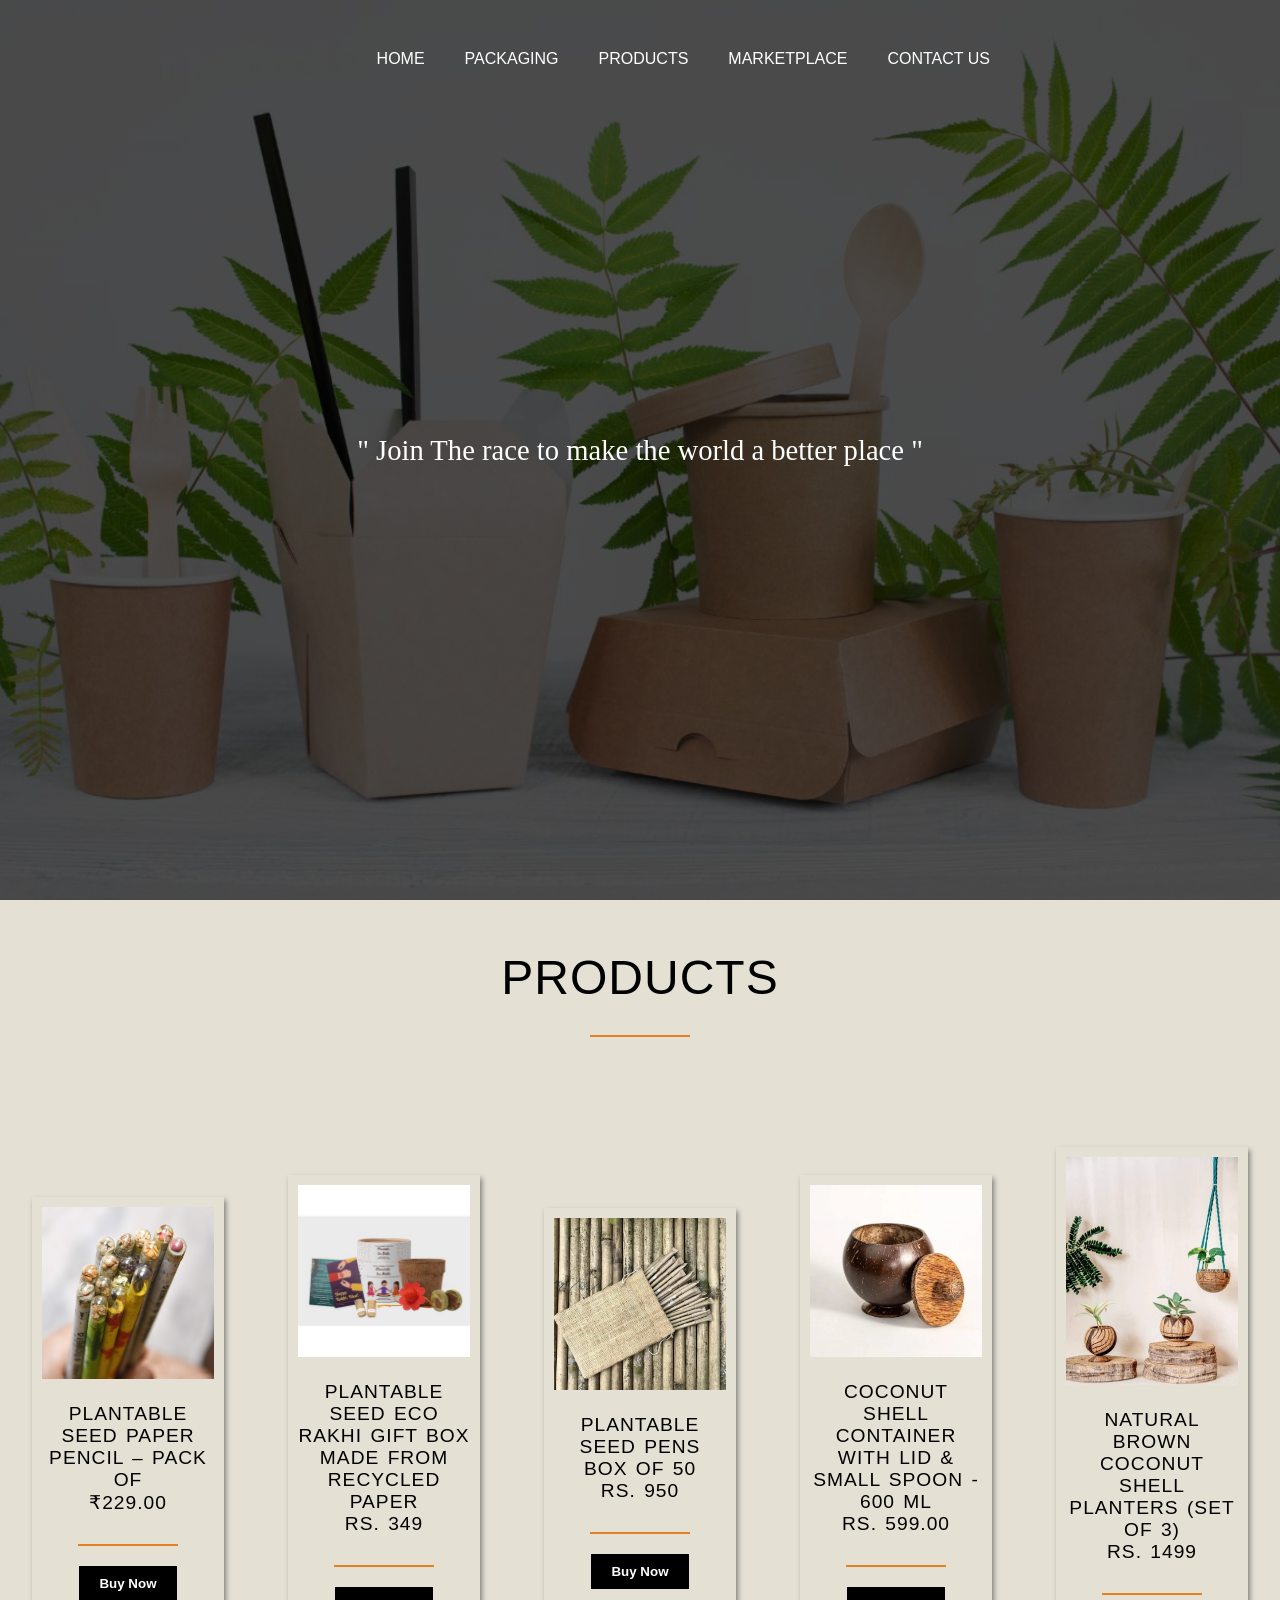
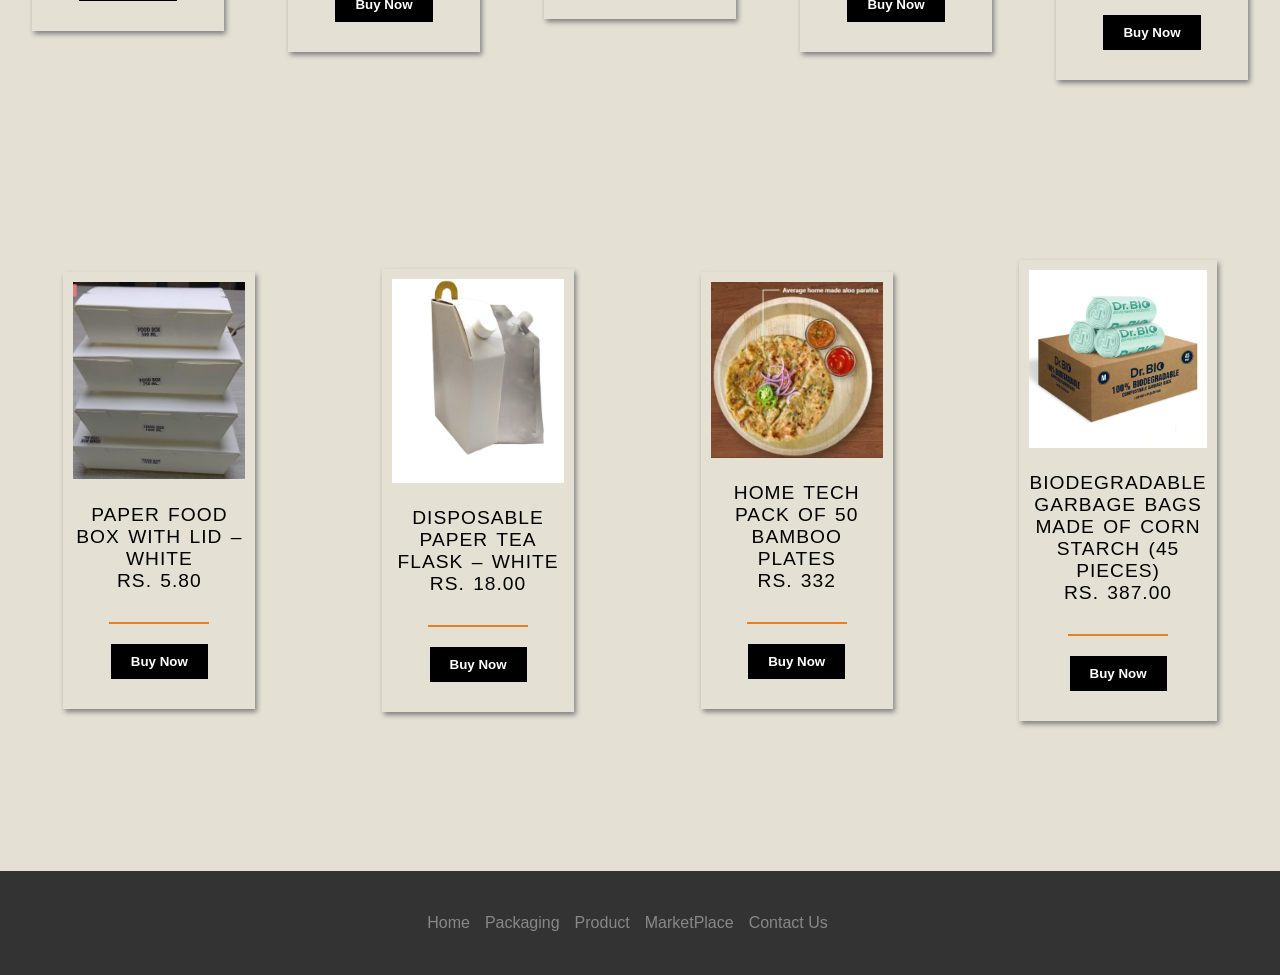
<file: market.html>
<!DOCTYPE html>
<html>

<head>
  <title>Online-Shopping Web</title>
  <link rel="stylesheet" type="text/css" href="market.css">
  <meta charset="utf-8">
  <meta name="viewport" content="width=device-width, initial-scale=1.0">
  <title>Eco-friendly</title>
</head>

<body>
  <header id="home">
    <nav>
      <ul class="main-nav">
        <li><a href="index.html">home</a><span></span></li>
        <li><a href="index.html">Packaging</a><span></span></li>
        <li><a href="#product">products</a><span></span></li>
        <li><a href="market.html">MarketPlace</a><span></span></li>
        <li><a href="#contact">Contact Us</a><span></span></li>
      </ul>
    </nav>
    <div class="hero-text-box">
      <P class="quote">" Join The race to make the world a better place "</P>
    </div>
  </header>



  <h2 class="head2" id="product">Products</h2>
  <section id="man">
    <div class="man-row">
      <div class="man-box">
        <img src="resources/img/p5.jpg">
        <h2>Plantable Seed Paper Pencil – Pack of <br>₹229.00</h2>
        <form method="get" action="https://bit.ly/3CYqaLE">
          <button target="_blank">Buy Now</button>
        </form>
      </div>
      <div class="man-box">
        <img src="resources/img/p1.jpg">
        <h2>Plantable Seed Eco Rakhi Gift Box Made from Recycled Paper<br>Rs. 349</h2>
        <form method="get" action="https://bit.ly/34ZA82O">
          <button target="_blank">Buy Now</button>
        </form>
      </div>
      <div class="man-box">
        <img src="resources/img/p2.jpg">
        <h2>Plantable Seed Pens Box of 50
          <br>Rs. 950</h2>
        <form method="get" action="https://bit.ly/3JxQ77o">
          <button target="_blank">Buy Now</button>
        </form>
      </div>
      <div class="man-box">
        <img src="resources/img/p3.jpg">
        <h2>Coconut Shell Container with Lid & Small Spoon - 600 ml<br>Rs. 599.00</h2>
        <form method="get" action="https://www.loopify.world/coconut-shell-container-with-lid-small-spoon-600-ml.html">
          <button target="_blank">Buy Now</button>
        </form>
      </div>
      <div class="man-box">
        <img src="resources/img/p4.jpg">
        <h2>Natural Brown Coconut Shell Planters (Set Of 3)<br>Rs. 1499</h2>
        <form method="get" action="https://bit.ly/3qq8CDc">
          <button target="_blank">Buy Now</button>
        </form>
      </div>
    </div>
  </section>

  <section id="women">
    
    <div class="man-row">
      <div class="man-box">
        <img src="resources/img/p6.jpeg">
        <h2>Paper Food Box With Lid – White<br>Rs. 5.80</h2>
        <form method="get" action="https://jehoba.com/product/paper-food-box-with-lid-white/">
          <button target="_blank">Buy Now</button>
        </form>
      </div>
      <div class="man-box">
        <img src="resources/img/p7.jpg">
        <h2>Disposable Paper Tea Flask – White<br>Rs. 18.00</h2>
        <form method="get" action="https://jehoba.com/product/disposable-paper-tea-flask-white/">
          <button target="_blank">Buy Now</button>
        </form>
      </div>
      <div class="man-box">
        <img src="resources/img/p8.webp">
        <h2>Home Tech Pack of 50 Bamboo Plates<br>Rs. 332</h2>
        <form method="get" action="https://www.flipkart.com/home-tech-pack-50-bamboo-wood-areca-leaf-biodegradable-compostable-100-natural-safe-hygienic-ecofriendly-disposable-10-inch-round-plates-pack-50-dinner-set/p/itm836bcfea47cc3?pid=DNSG5RQVKNAPCAWS&lid=LSTDNSG5RQVKNAPCAWSVKKNWE&marketplace=FLIPKART&cmpid=content_dinner-set_8965229628_gmc">
          <button target="_blank">Buy Now</button>
        </form>
      </div>
      <div class="man-box">
        <img src="resources/img/p9.webp">
        <h2>Biodegradable Garbage Bags Made of Corn Starch (45 Pieces) <br>	
          Rs. 387.00
          </h2>
        <form method="get" action="https://bit.ly/3uhd6NF">
          <button target="_blank">Buy Now</button>
        </form>
      </div>
    </div>
  </section>



  <footer>
    <div class="container">
      <div class="footer-nav">
        <ul id="contact">
          <li><a href="#">Home</a></li>
          <li><a href="index.html">Packaging</a></li>
          <li><a href="#products">Product</a></li>
          <li><a href="market.html">MarketPlace</a></li>
          <li><a href="#contact">Contact Us</a></li>
        </ul>
      </div>
      <div class="social-links">
        <a href="https://www.google.com/intl/en-GB/gmail/about/"><i class="fab fa-google-plus-square"></i></a>
      </div>
    </div>
  </footer>













</body>

</html>
</file>
<file: market.css>
*{ padding:0; margin:0; box-sizing: border-box; font-family: sans-serif; }
header{
	width: 100%;
	height: 100vh;
}

html{
	background-color: #e5e0d4;
	scroll-behavior: smooth;
	font-family: "Lato", "Arial", sans-serif;
}
header {
	background-image: linear-gradient(rgba(0, 0, 0, 0.7), rgba(0, 0, 0, 0.7)),
        url("/resources/img/bgc.jpeg");
		background-size: cover;
    background-position: center;
    background-attachment: fixed;
    height: 100vh;
}
h1,
h2,
h3 {
    text-transform: uppercase;
    font-weight: 300;
}

h1 {
    color: #fff;
    margin-top: 0;
    margin-bottom: 20px;
    font-size: 250%;
    word-spacing: 4px;
    letter-spacing: 1px;	
}
.quote{
	text-align: left;
	font-family: cursive;
	font-size: 1.79rem;
	color: #fff;
}
h2 {
    font-size: 120%;
    word-spacing: 2px;
    text-align: center;
    margin-bottom: 30px;
    letter-spacing: 1px;
}

.hero-text-box {
    position: absolute;
    max-width: 1240px;
    top: 50%;
    left: 50%;
    transform: translate(-50%, -50%);
}

nav {
	margin-top: 20px;
    max-width: 700px;
    margin: auto;

    }

.main-nav {
    display: flex;
}

.logo {
    height: 100px;
    width: auto;
    float: left;
    margin-top: 20px;
}

.main-nav {
    float: right;
    list-style: none;
    margin-top: 50px;
}

.main-nav li {
    display: inline-block;
    margin-left: 40px;
    position: relative;
}

.main-nav li a:link,
.main-nav li a:visited {
    padding: 5px 0;
    text-decoration: none;
    color: white;
    text-transform: uppercase;
    font-size: 100%;
    border-bottom: 2px solid transparent;
}


.main-nav li span {
    position: absolute;
    margin-top: 15px;
    bottom: -5px;
    right: 0;
    width: 0%;
    height: 2px;
    background: #e67e22;
    transition: all 0.3s;
}

.main-nav li:hover span {
    width: 100%;
}
.logo{
	font-size: 50px;
	font-weight: bold;
}

.menu a{
	text-decoration: none;
	font-size: 20px;
	color: black;
	padding: 10px 20px;
	margin:5px;
	font-weight: bold;
}
.menu a:last-child{
	background: black;
	color: white;
}
.container{
	display: flex;
	justify-content: center;
	align-items: center;
	transform-style: preserve-3d;
	transform-origin: center;
	perspective: 2000px;
}

.left{
	flex-basis: 50%;
	animation: animate 3s linear infinite;
}
.left img{
	width: 100%;
	padding-top: 100px;
}

@keyframes animate{
	0%{
		transform: scale(1.1);
	}
		50%{
		transform: scale(1);
	}
		100%{
		transform: scale(1.1);
	}
}

.right{
	flex-basis: 50%;
	max-width: 400px;
	margin-left: 100px;
}

.right h1{
	font-size: 50px;
}
.right p{
	font-size: 25px;
	margin:20px 0px;
}
button{
	background: black;
	color: white;
	font-weight: bold;
	border: none;
	outline: none;
	padding: 10px 20px;
	margin-bottom: 20px;
}

#featured{
	padding: 50px 0px;
	font-size: 30px;
	text-align: center;

}


.wrapper{
	display: grid;
	grid-template-columns: repeat(4,20%);
	grid-auto-rows: minmax(200px,auto);
	grid-gap: 1em;
	justify-content: center;
	margin-top:10px;
	align-items: center;
}
.wrapper>div{
	border:1px solid grey;
	position: relative;
	overflow: hidden;
}
.wrapper> div img{
	width: 100%;
	
}

.box1{
	grid-row: 1/3;
	grid-column: 1/3;
}

.price{
	position: absolute;
	top: 0;
	left: 0;
	background: black;
	color: white;
	font-size: 20px;

}
.wrapper> div img:hover{
	transform: scale(1.2);
	transition: 0.4s linear;
}

#man{
	padding: 80px 0px;
}

.man-row{
	display: flex;
	justify-content: space-around;
	align-items: center;
}
.man-box{
	flex-basis: 15%;
	box-shadow: 2px 3px 5px grey;
	padding: 10px;
	text-align: center;
}

.man-box img{
	width: 100%;
}
.man-box h2{
	margin:20px 0px;
}


button:hover{
	transform: translateY(-10px);
	transition: 0.4s ease;
}
#women{
	padding: 100px 0px;
}
#footer{
	display: flex;
	justify-content: space-around;
	align-items: center;
	background: black;
	color: white;
	padding: 10px;
}

button{
    cursor: pointer;
    color: white;
}

footer {
    background-color: #333;
    width: 100vw;
    color: #c5c5c5;
    margin-top: 50px;
}

.container {
    padding: 40px;
    grid-template-columns: 1fr 1fr;
    grid-gap: 0 0px;
}

.footer-nav ul {
    list-style: none;
    display: flex;
}

.social-links a {
    color: #c5c5c5;
    margin-left: 10px;
}

.footer-nav ul li a {
    margin-right: 15px;
    color: #c5c5c5;
}

.social-links {
    text-align: right;
}

.footer-nav ul li a:link,
.footer-nav ul li a:visited,
.social-links a:link,
.social-links a:visited {
    text-decoration: none;
    border: none;
    color: #888;
    transition: all 0.3s;
}

.social-links a:link,
.social-links a:visited {
    font-size: 1.3rem;
}

.footer-nav ul li a:hover,
.footer-nav ul li a:active {
    color: #ddd
}
.head2{
	margin-top: 50px;
    text-align: center;
    font-size: 3rem;
    font-family: "Lato", "Arial", sans-serif;
}
h2:after {
    display: block;
    height: 2px;
    background-color: #e67e22;
    content: "";
    width: 100px;
    margin: 0 auto;
    margin-top: 30px;
}
</file>
